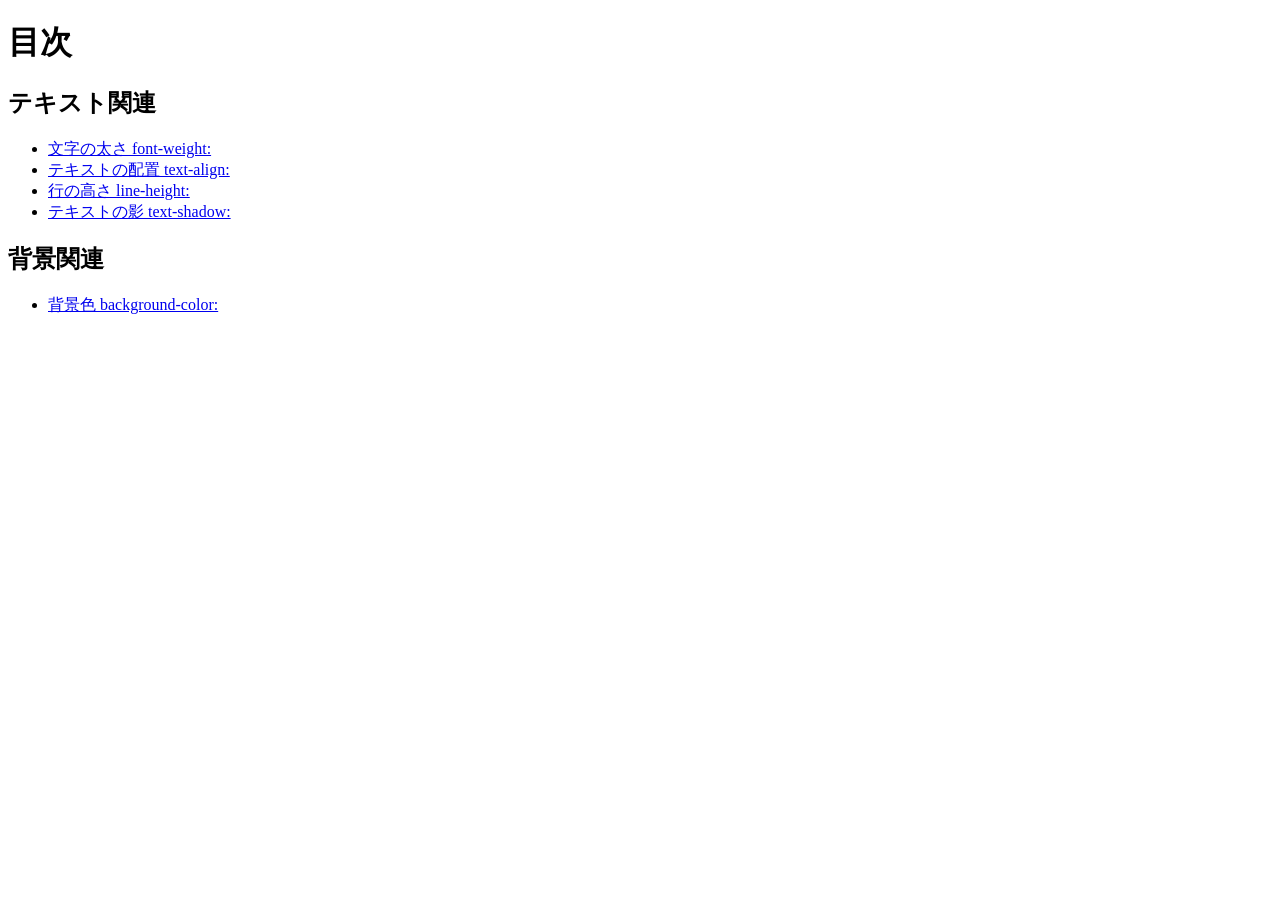
<file: index.html>
<!doctype html>
<html lang="ja">
  <head>
    <meta charset="utf-8">
    <title>20260618-hc</title>
  </head>

  <body>
    <h1>目次</h1>

    <h2>テキスト関連</h2>
    <ul>
      <li><a href="fw/index.html">文字の太さ font-weight:</a></li>
      <li><a href="ta/index.html">テキストの配置 text-align:</a></li>
      <li><a href="lh/index.html">行の高さ line-height:</a></li>
      <li><a href="ts/index.html">テキストの影 text-shadow:</a></li>
    </ul>

    <h2>背景関連</h2>
    <ul>
        <li><a href="bgc/index.html">背景色 background-color: </a></li>
    </ul>
  </body>
</html>
</file>
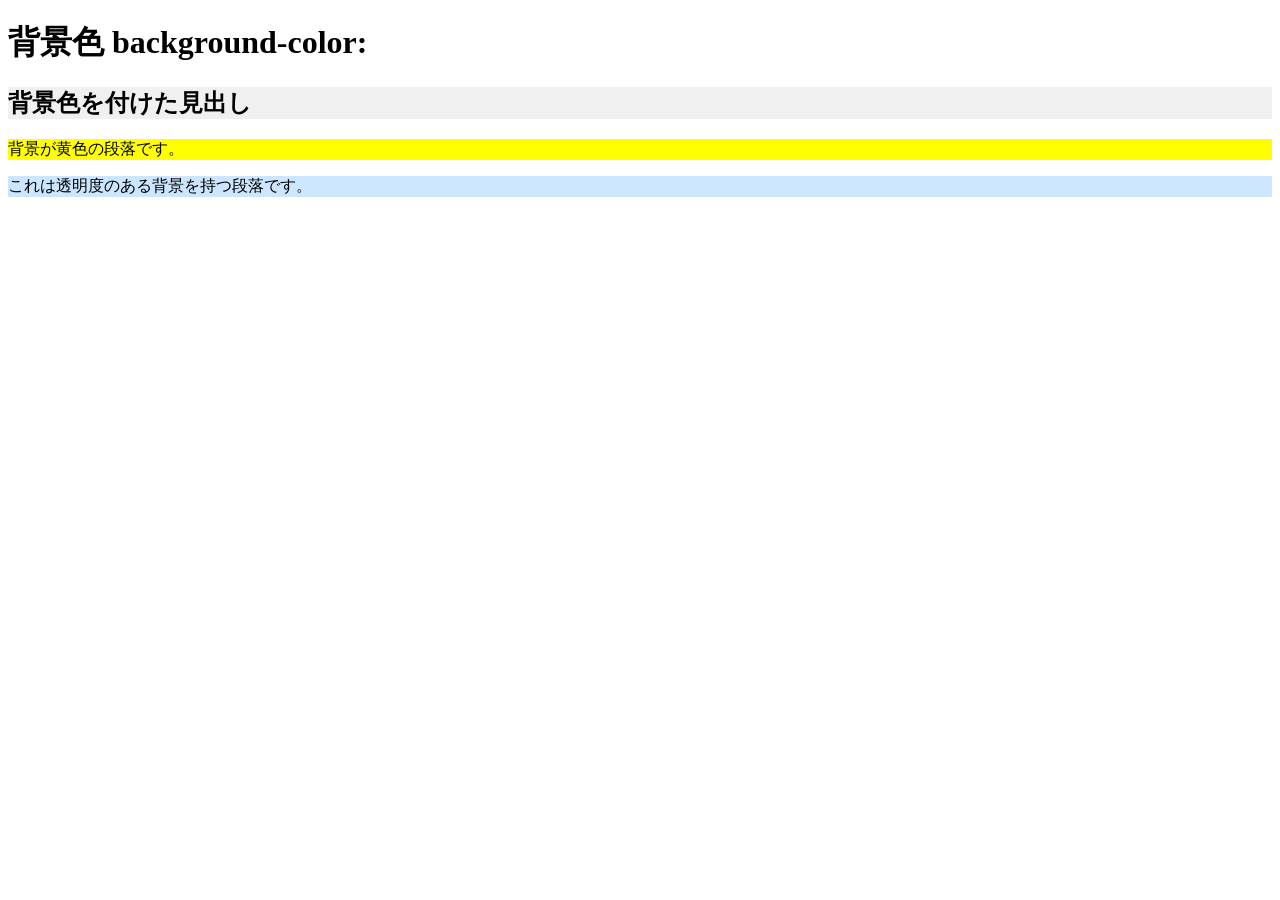
<file: bgc/index.html>
<!DOCTYPE html>
<html lang="ja">
<head>
    <meta charset="UTF-8">
    <title>背景色 background-color:</title>
    <link rel="stylesheet" href="style.css">
</head>
<body>
    <h1>背景色 background-color:</h1>
    <h2 class="bg-lightgray">背景色を付けた見出し</h1>
    <p class="bg-yellow">背景が黄色の段落です。</p>
    <p class="bg-transparent">これは透明度のある背景を持つ段落です。</p>
</body>
</html>
</file>
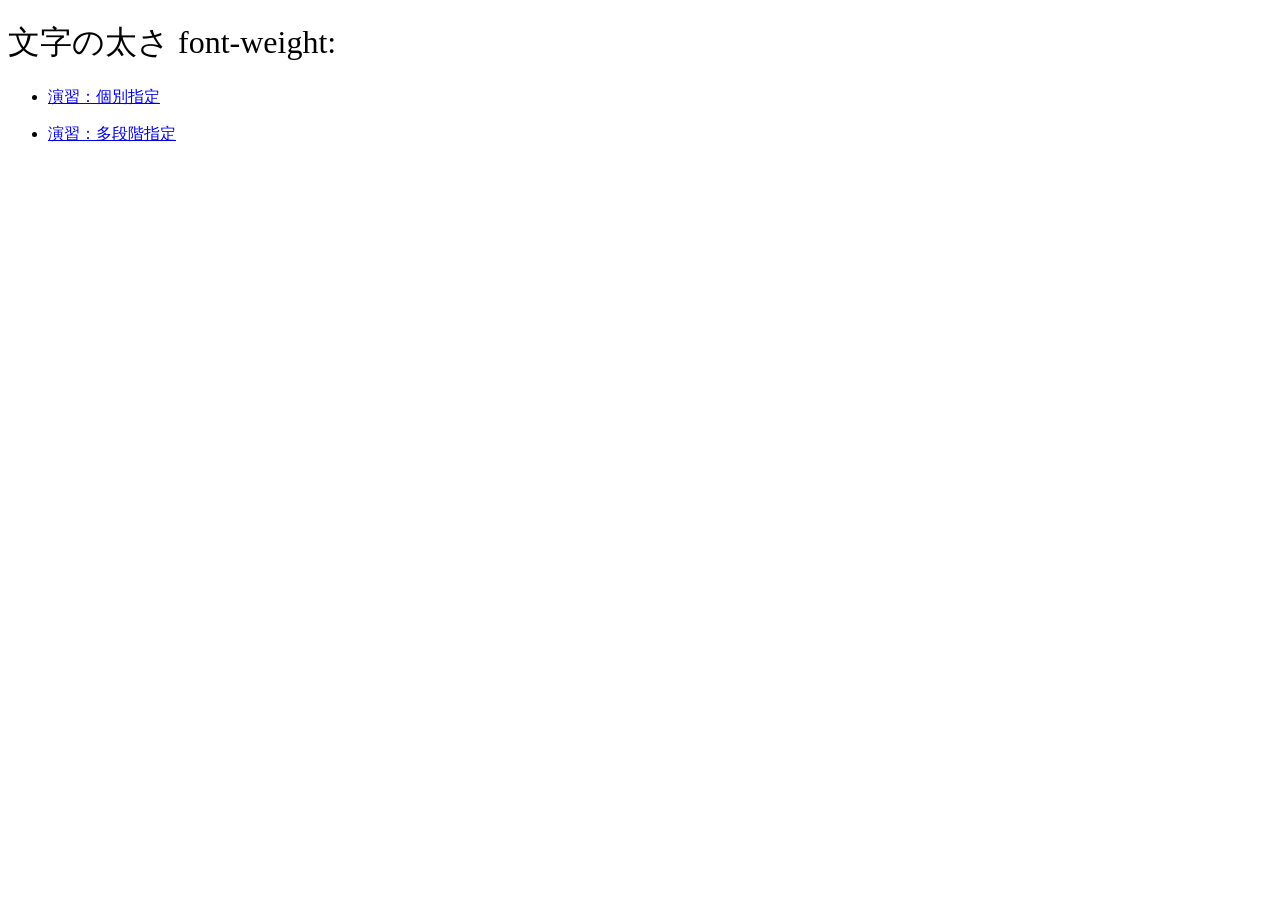
<file: fw/index.html>
<!DOCTYPE html>
<html lang="ja">
<head>
  <meta charset="UTF-8">
  <title>文字の太さ font-weight:</title>
  <link rel="stylesheet" href="style.css">
</head>
<body>
  <h1>文字の太さ font-weight:</h1>
 <ul>
    <li><a href="sample1/index.html">演習：個別指定</a></li>
</ul>
<ul>
    <li><a href="sample2/index.html">演習：多段階指定</a></li>

</ul>
</body>
</html>
</file>
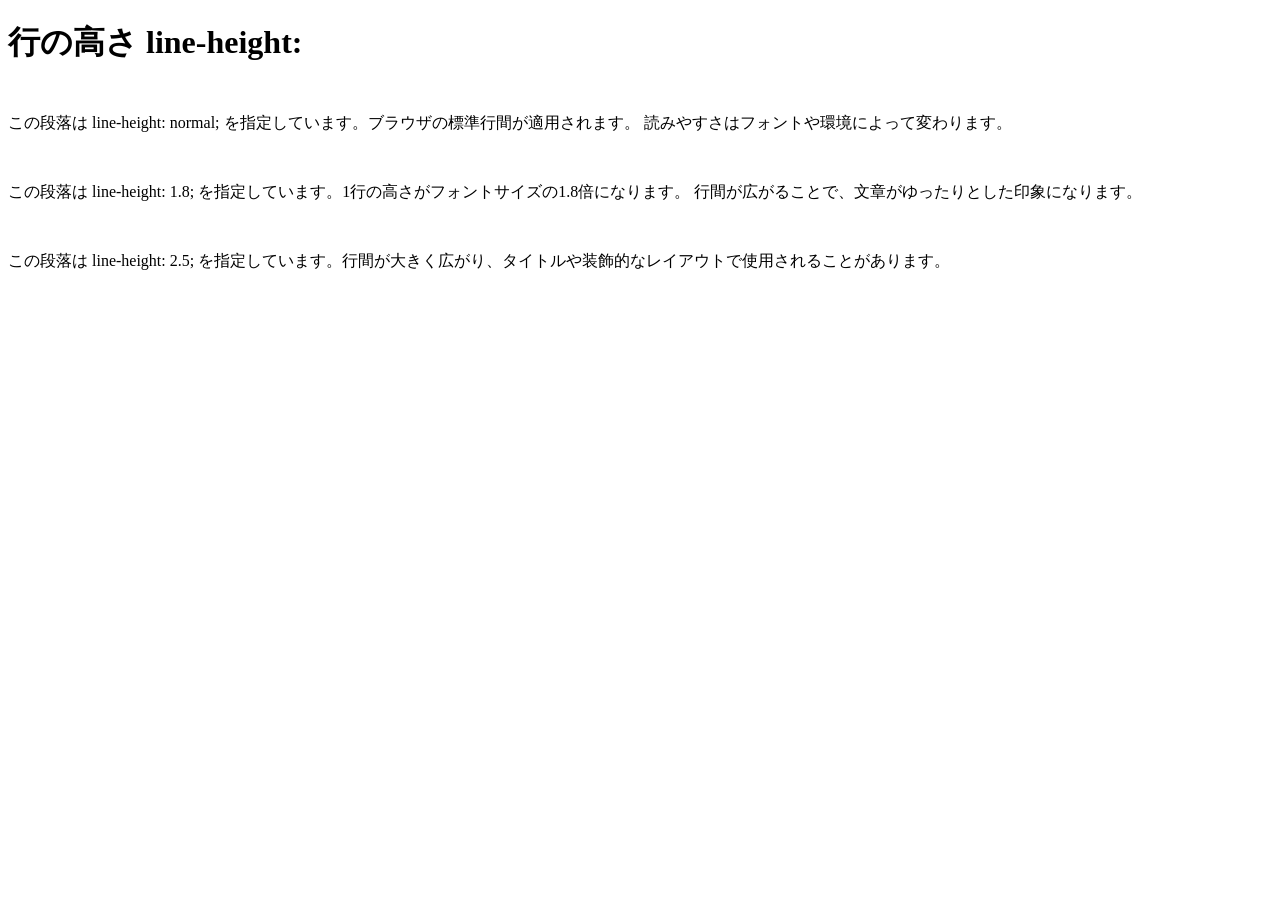
<file: lh/index.html>
<!DOCTYPE html>
<html lang="ja">

<head>
    <meta charset="UTF-8">
    <title>行の高さ line-height:</title>
    <link rel="stylesheet" href="style.css">
</head>

<body>
    <h1>行の高さ line-height:</h1>

    <p class="lh-normal">
        この段落は line-height: normal; を指定しています。ブラウザの標準行間が適用されます。
        読みやすさはフォントや環境によって変わります。
    </p>

    <p class="lh-180">
        この段落は line-height: 1.8; を指定しています。1行の高さがフォントサイズの1.8倍になります。
        行間が広がることで、文章がゆったりとした印象になります。
    </p>

    <p class="lh-250">
        この段落は line-height: 2.5; を指定しています。行間が大きく広がり、タイトルや装飾的なレイアウトで使用されることがあります。
    </p>
</body>

</html>
</file>
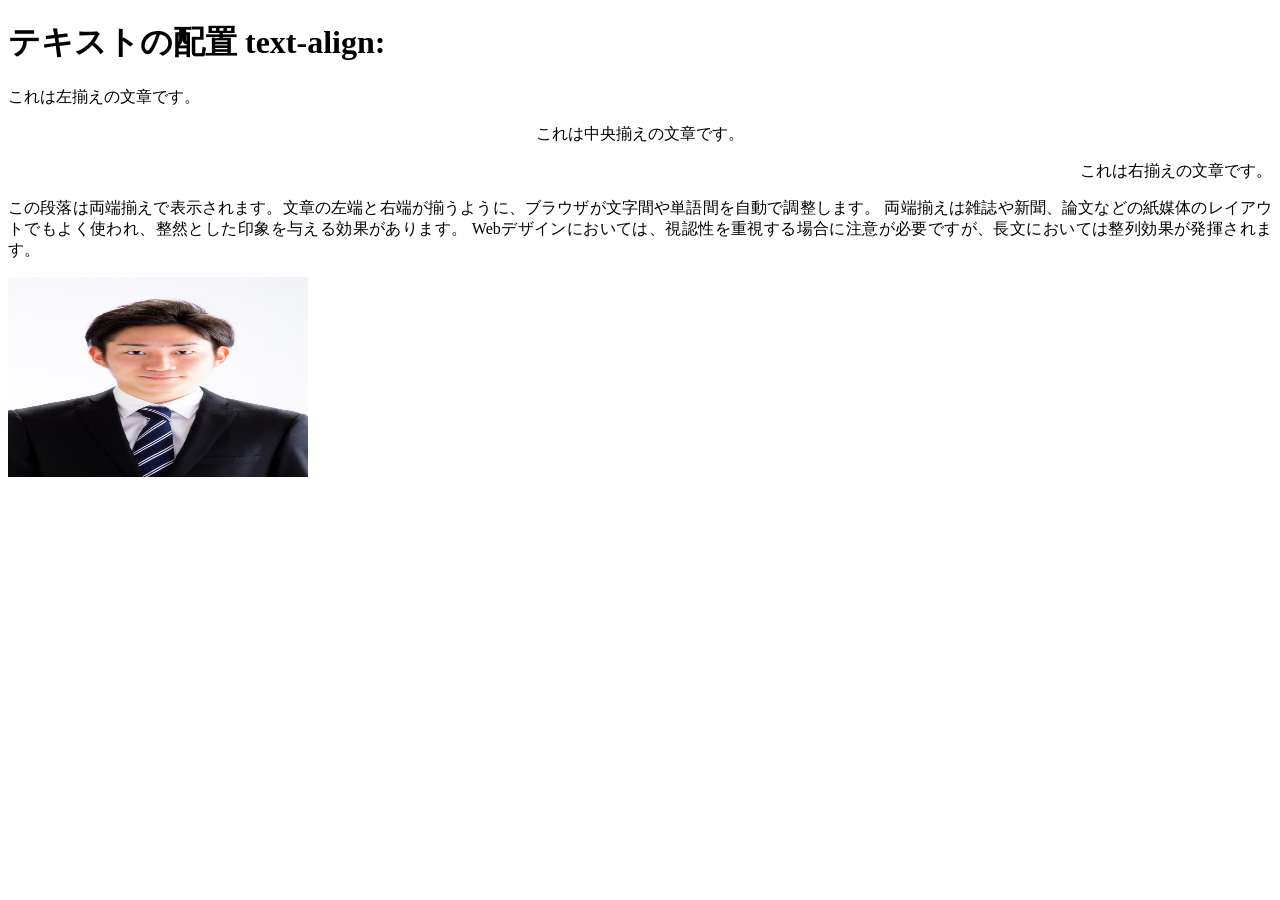
<file: ta/index.html>
<!DOCTYPE html>
<html lang="ja">
<head>
    <meta charset="UTF-8">
    <title>テキストの配置 text-alighn:</title>
    <link rel="stylesheet" href="style.css">
</head>
<body>
    <h1>テキストの配置 text-align:</h1>

  <p class="left">これは左揃えの文章です。</p>
  <p class="center">これは中央揃えの文章です。</p>
  <p class="right">これは右揃えの文章です。</p>
   <p class="justify">
     この段落は両端揃えで表示されます。文章の左端と右端が揃うように、ブラウザが文字間や単語間を自動で調整します。
  両端揃えは雑誌や新聞、論文などの紙媒体のレイアウトでもよく使われ、整然とした印象を与える効果があります。
  Webデザインにおいては、視認性を重視する場合に注意が必要ですが、長文においては整列効果が発揮されます。
    </p>
<img src="img_pr_male.jpg" alt="かわいい猫の写真" width="300" height="200">

</body>
</html>
</file>
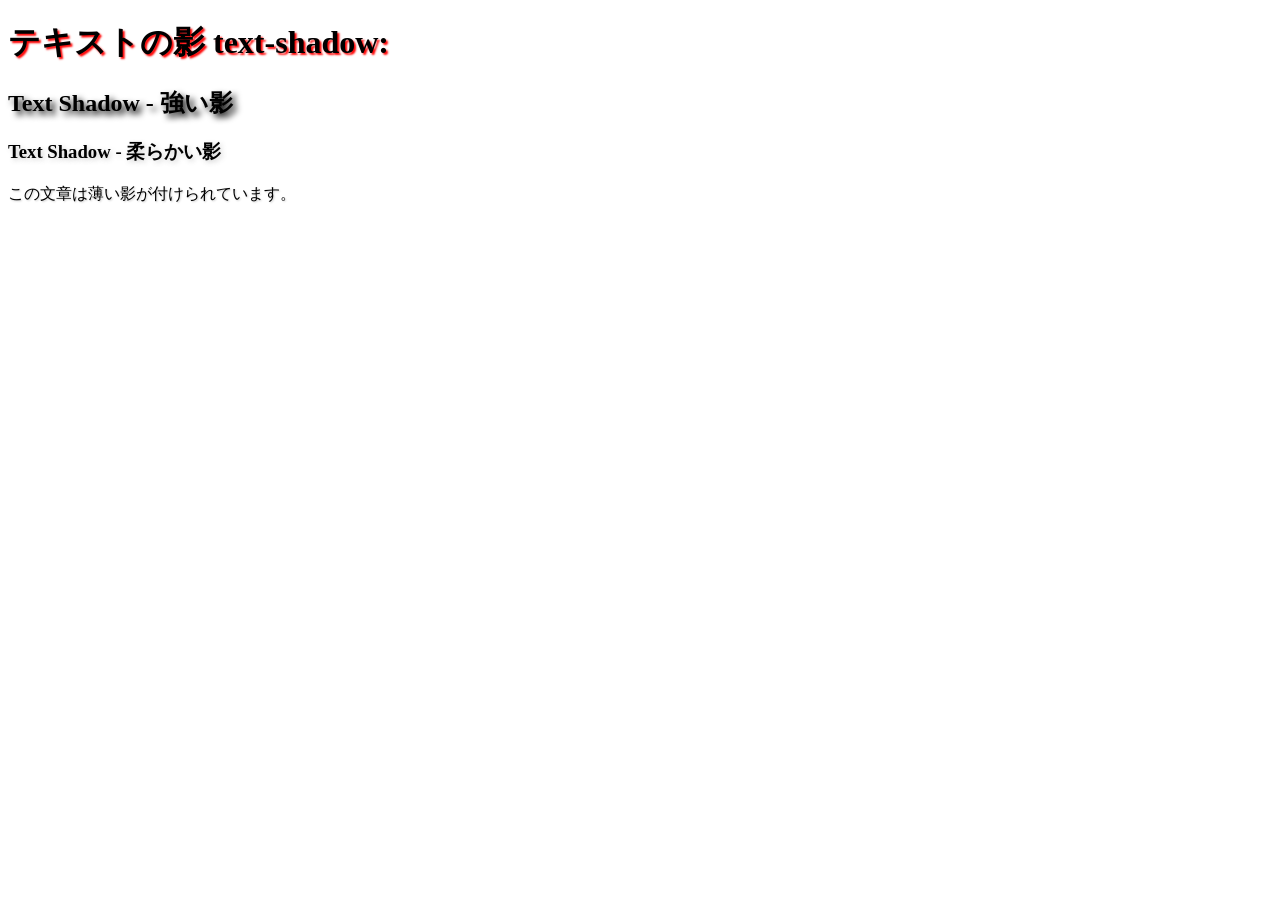
<file: ts/index.html>
<!DOCTYPE html>
<html lang="ja">
<head>
    <meta charset="UTF-8">
    <title>テキストの影 text-shadow:</title>
    <link rel="stylesheet" href="style.css">
</head>
<body>
    <h1>テキストの影 text-shadow:</h1>

    <h2 class="shadow-strong">Text Shadow - 強い影</h2>
    <h3 class="shadow-soft">Text Shadow - 柔らかい影</h3>
    <p class="shadow-light">この文章は薄い影が付けられています。</p>
</body> 
</html>
</file>
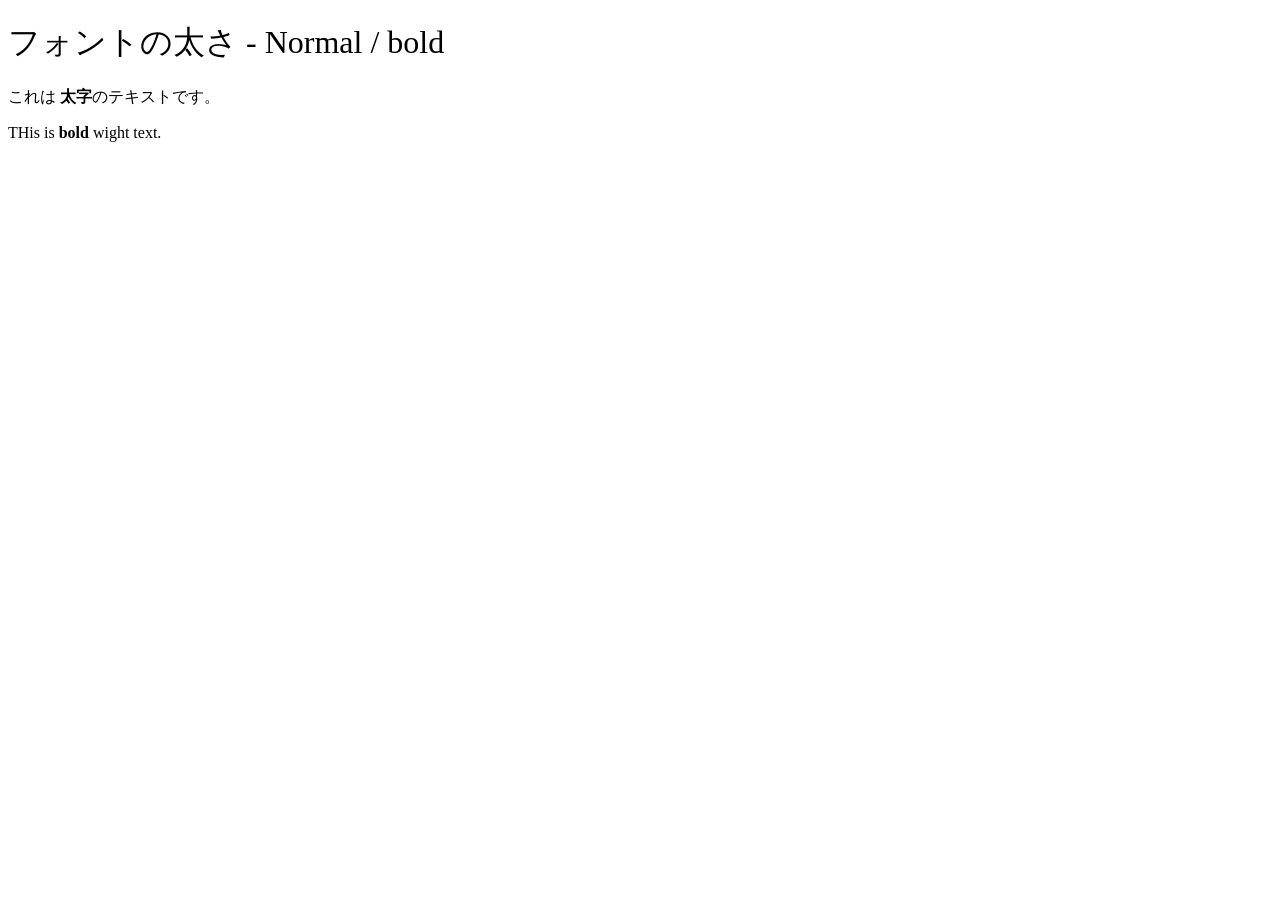
<file: fw/sample1/index.html>
<!DOCTYPE html>
<html lang="ja">
<head>
    <meta charset="UTF-8">
    <title>演習：個別指定</title>
    <link rel="stylesheet" href="style.css">
</head>
<body>
    <h1>フォントの太さ - Normal / bold</h1>
    
    <p>これは <span>太字</span>のテキストです。</p>
    <p>THis is <span>bold</span> wight text.</p>
</body>
</html>
</file>
<file: bgc/style.css>
@charset "UTF-8";

.bg-lightgray {
    background-color: #f0f0f0;
}

.bg-yellow {
    background-color: yellow;
}

.bg-transparent {
    background-color:  rgba(0, 128, 255, 0.2);
}
</file>
<file: fw/style.css>
@charset "utf-8";
h1 {
  font-weight: normal;
}
</file>
<file: lh/style.css>
@charset "UTF-8";

* {
    box-sizing: border-box;
}

body {
    font-size: 16px;
}

p {
    margin: 3em 0;
}

lh-normal {
    line-height: normal;
}

lh-180 {
    line-height: 1.8;
}
lh-250 {
    line-height: 2.5;
}
</file>
<file: ta/style.css>
@charset "UTF-8";

.left {
    text-align: left;
}

.center {
    text-align: center;
}

.right {
    text-align: right;
}

.justify {
    text-align: justify;
}

img {
    text-align: center;
}
</file>
<file: ts/style.css>
@charset "UTF-8";

h1 {
    text-shadow: 2px 2px 2px #f00;
}

.shadow-strong {
    text-shadow: 4px 4px 6px rgba(0, 0, 0.6);
}

.shadow-soft {
  text-shadow: 2px 2px 5px rgba(100, 100, 100, 0.3);
}

.shadow-light{
    text-shadow: 1px 1px 2px rgba(0, 0, 0, 0.2) ;
}
</file>
<file: fw/sample1/style.css>
@charset "utf-8";

h1 {
    font-weight: normal;
}

span {
    font-weight: bold;
}
</file>
